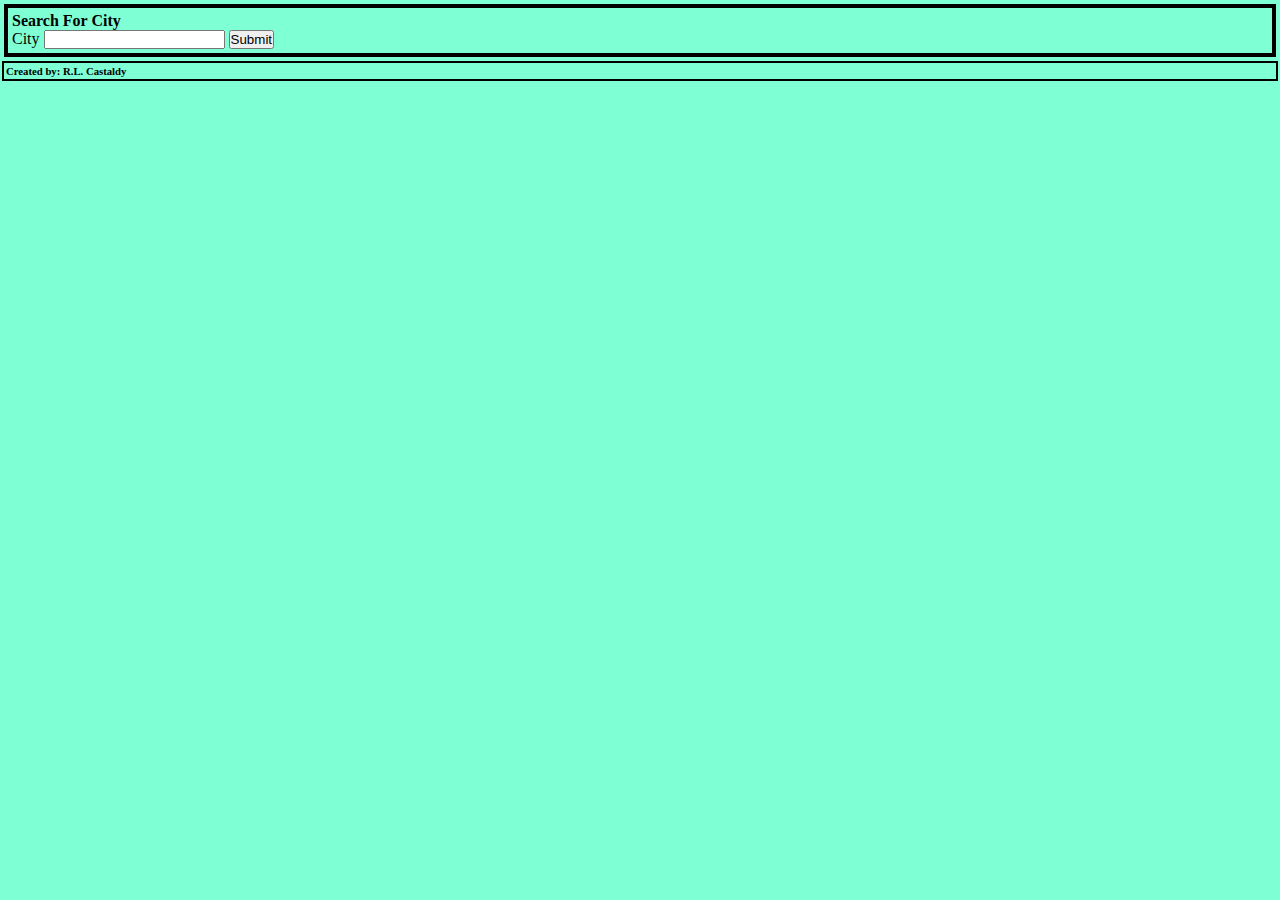
<file: index.html>
<!DOCTYPE html>
<html lang="en">
<head>
    <meta charset="UTF-8">
    <meta name="viewport" content="width=device-width, initial-scale=1.0">
    <title>Weather Forecast</title>
    <link rel="stylesheet" href="./assets/style.css">
</head>
<body> 
    <main>
    <!-- City name search box -->
    <div id="searchElement">
        <h4>Search For City</h4>
            <label for="search-1">City</label>
            <input type="text" name="search" id="search-1">
            <button name="submit-search" id="submit-search-1">Submit</button>
    </div>
    <!-- refresh search button -->
    <div id="tryAgain">
        <a href="https://rlcastaldy.github.io/Weather-Forecast/">
        <button>Search Again</button>
        </a>
    </div>
    <!-- empty ids for applying cards to display weather data -->
        <section>
            <div id="result-1">
            </div>
            <div id="result-2">    
            </div>
            <div id="result-3">    
            </div>
            <div id="result-4">    
            </div>
            <div id="result-5">    
            </div>
            <div id="result-6">    
            </div>
        </section>
    </main>
    <footer>
        <h6>Created by:  R.L. Castaldy</h6>
    </footer>
</body>
<script src="./assets/script.js"></script>
</html>
</file>
<file: assets/style.css>
* {
    box-sizing: border-box;
    margin: 0;
    padding: 0;
}

body {
    background-color: aquamarine;
}

header, footer {
    border: 2px solid black;
    margin: 2px;
    padding: 2px;
}

main {
    border: 4px solid black;
    margin: 4px;
    padding: 4px;
}
/* city search box */
form {
    display: inline-block;
    width: 80vw;
    background-color: grey;
    border: 1px solid black;
}
/* hidden retry button */
#tryAgain {
    display: none;
}
/* current weather card */
.card{
    display: flex;
    flex-direction: column;
    padding: 20px;
}
/* current weather icon */
.card img {
    width: 50px;
}
/* forecast cards 1-5 */
.card2{
    display: flex;
    flex-direction: column;
    padding: 20px;
}
/* forecast weather icons 1-5 */
.card2 img {
    width: 50px;
}

.card3{
    display: flex;
    flex-direction: column;
    padding: 20px;
}

.card3 img {
    width: 50px;
}

.card4{
    display: flex;
    flex-direction: column;
    padding: 20px;
}

.card4 img {
    width: 50px;
}

.card5{
    display: flex;
    flex-direction: column;
    padding: 20px;
}

.card5 img {
    width: 50px;
}

.card6{
    display: flex;
    flex-direction: column;
    padding: 20px;
}

.card6 img {
    width: 50px;
}
</file>
